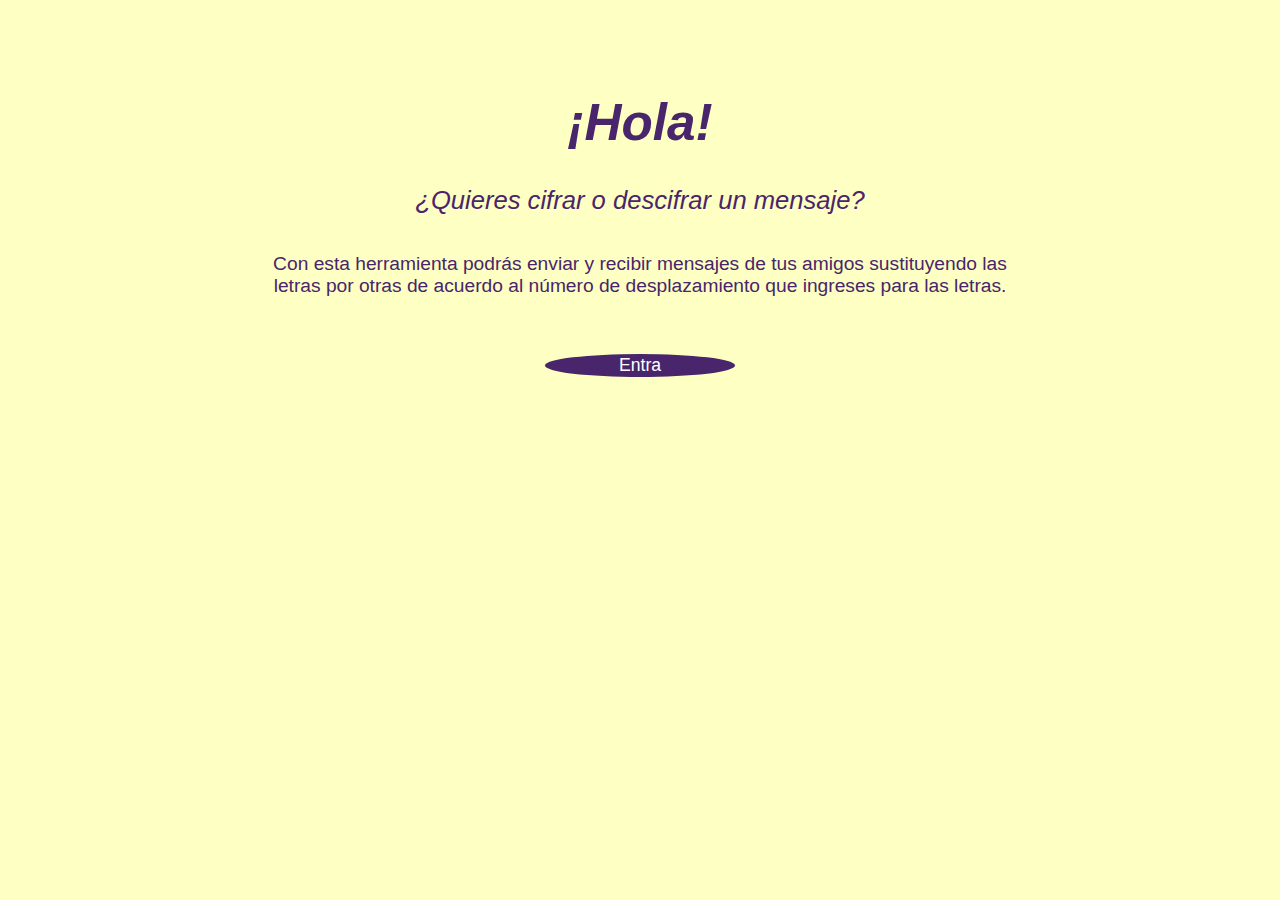
<file: src/index.html>
<!DOCTYPE html>
<html>
  <head>
    <meta charset="utf-8">
    <title>Caesar Cipher</title>
    <link rel="stylesheet" href="style.css" />
  </head>
  <body>
    <!-- Página de inicio -->
    <div id="welcome">
      <h1>¡Hola!</h1>
      <p>¿Quieres cifrar o descifrar un mensaje?</p>
    </div>
    <!-- Breve explicación de la técnica del cifrado -->
    <p id= "concept">Con esta herramienta podrás enviar y recibir mensajes de tus amigos sustituyendo 
      las letras por otras de acuerdo al número de desplazamiento que ingreses para las letras.</p>
    <center>
    <!-- Botón que nos lleva al html del cifrado -->
      <a href="index2.html"><button id="boton">Entra</button></a>
    </center>
    <div id="root"></div>
  </body>
</html>
</file>
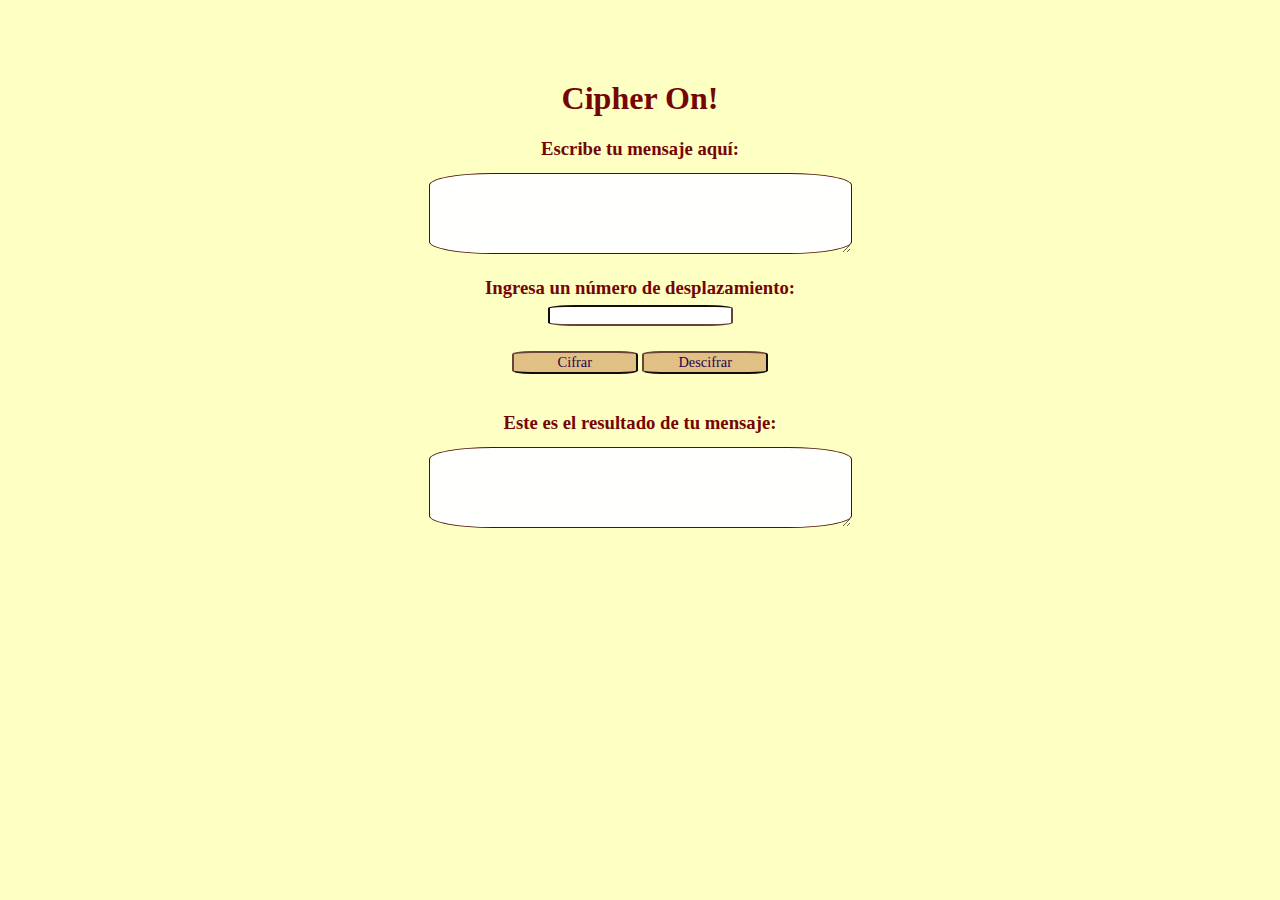
<file: src/index2.html>
<!DOCTYPE html>
<html>
  <head>
    <meta charset="utf-8" />
    <title>Caesar Cipher</title>
    <link rel="stylesheet" href="style.css">
  </head>
  <body>
    <div>
      <h1>Cipher On!</h1>
      <h3 id="message">Escribe tu mensaje aquí:</h3>
      <textarea name="textarea" id="entryText" cols="50" rows="5" required></textarea> <br/>
      <h3 id="positions">Ingresa un número de desplazamiento:</h3>
      <input type="number" id="offset" maxlength="5"><br/>
      <button class="btn" id="butEncrypt">Cifrar</button>
      <button class="btn" id="butDecrypt">Descifrar</button> <br/>
      <h3 id="message2">Este es el resultado de tu mensaje:</h3>
      <textarea readonly="readonly" id="exitText" cols="50" rows="5"></textarea>
    </div>
    <script src="cipher.js"></script>
   <script src="index.js"></script>
  </body>
</html>
</file>
<file: src/style.css>
/* Utilizamos los id para el diseño de la página */
body {
    background-color: rgb(254, 255, 194);
}

#welcome {
    color: rgb(73, 37, 107);
    text-align: center;
    font-size: 160%;
    font-family: -apple-system, BlinkMacSystemFont, 'Segoe UI', Roboto, Oxygen, Ubuntu, Cantarell, 'Open Sans', 'Helvetica Neue', sans-serif;
    font-style: oblique;
}

#concept {
    color: rgb(73, 37, 107);
    text-align: center;
    font-size: 120%;
    font-family: 'Gill Sans', 'Gill Sans MT', Calibri, 'Trebuchet MS', sans-serif;
    padding-top: 1%;
    padding-right: 20%;
    padding-left: 20%;
}

#boton {
    background-color: rgb(73, 37, 107);
    font-size: 110%;
    font-family: 'Gill Sans', 'Gill Sans MT', Calibri, 'Trebuchet MS', sans-serif;
    width: 15%; 
    color: rgb(255, 255, 255);
    border: none;
    border-radius: 120%;
    cursor: pointer;
    margin-top: 3%;
}

#message {
    margin-bottom: 1%;
}

#entryText {
    text-align: center;
    border-color: rgb(73, 20, 7);
    background-color: rgb(255, 255, 254);
    border-bottom-left-radius: 15%;
    border-bottom-right-radius: 15%;
    border-top-left-radius: 15%;
    border-top-right-radius: 15%;
}

#positions {
    margin-bottom: 0.5%;
}

#offset {
    text-align: center;
    border-color: rgb(102, 68, 59);
    background-color: rgb(255, 255, 254);
    border-bottom-left-radius: 15%;
    border-bottom-right-radius: 15%;
    border-top-left-radius: 15%;
    border-top-right-radius: 15%;
    margin-bottom: 2%;
}

.btn {
    cursor: pointer;
    color: rgb(43, 3, 80);
    font-family: "Palatino Linotype", "Book Antiqua", Palatino, serif;
    font-size: 90%;
    width: 10%;
    border-color: rgb(102, 68, 59);
    background-color: rgb(224, 192, 131);
    border-bottom-left-radius: 15%;
    border-bottom-right-radius: 15%;
    border-top-left-radius: 15%;
    border-top-right-radius: 15%;
}

#message2 {
    text-align: center;
    margin-top: 3%;
    margin-bottom: 1%;
}

#exitText {
    text-align: center;
    border-color: rgb(73, 20, 7);
    background-color: rgb(255, 255, 254);
    border-bottom-left-radius: 15%;
    border-bottom-right-radius: 15%;
    border-top-left-radius: 15%;
    border-top-right-radius: 15%;
}

div {
    color: #750505;
    text-align: center;
    font-size: 100%;
    font-family: "Palatino Linotype", "Book Antiqua", Palatino, serif;
    padding-top: 4%;
}
</file>
